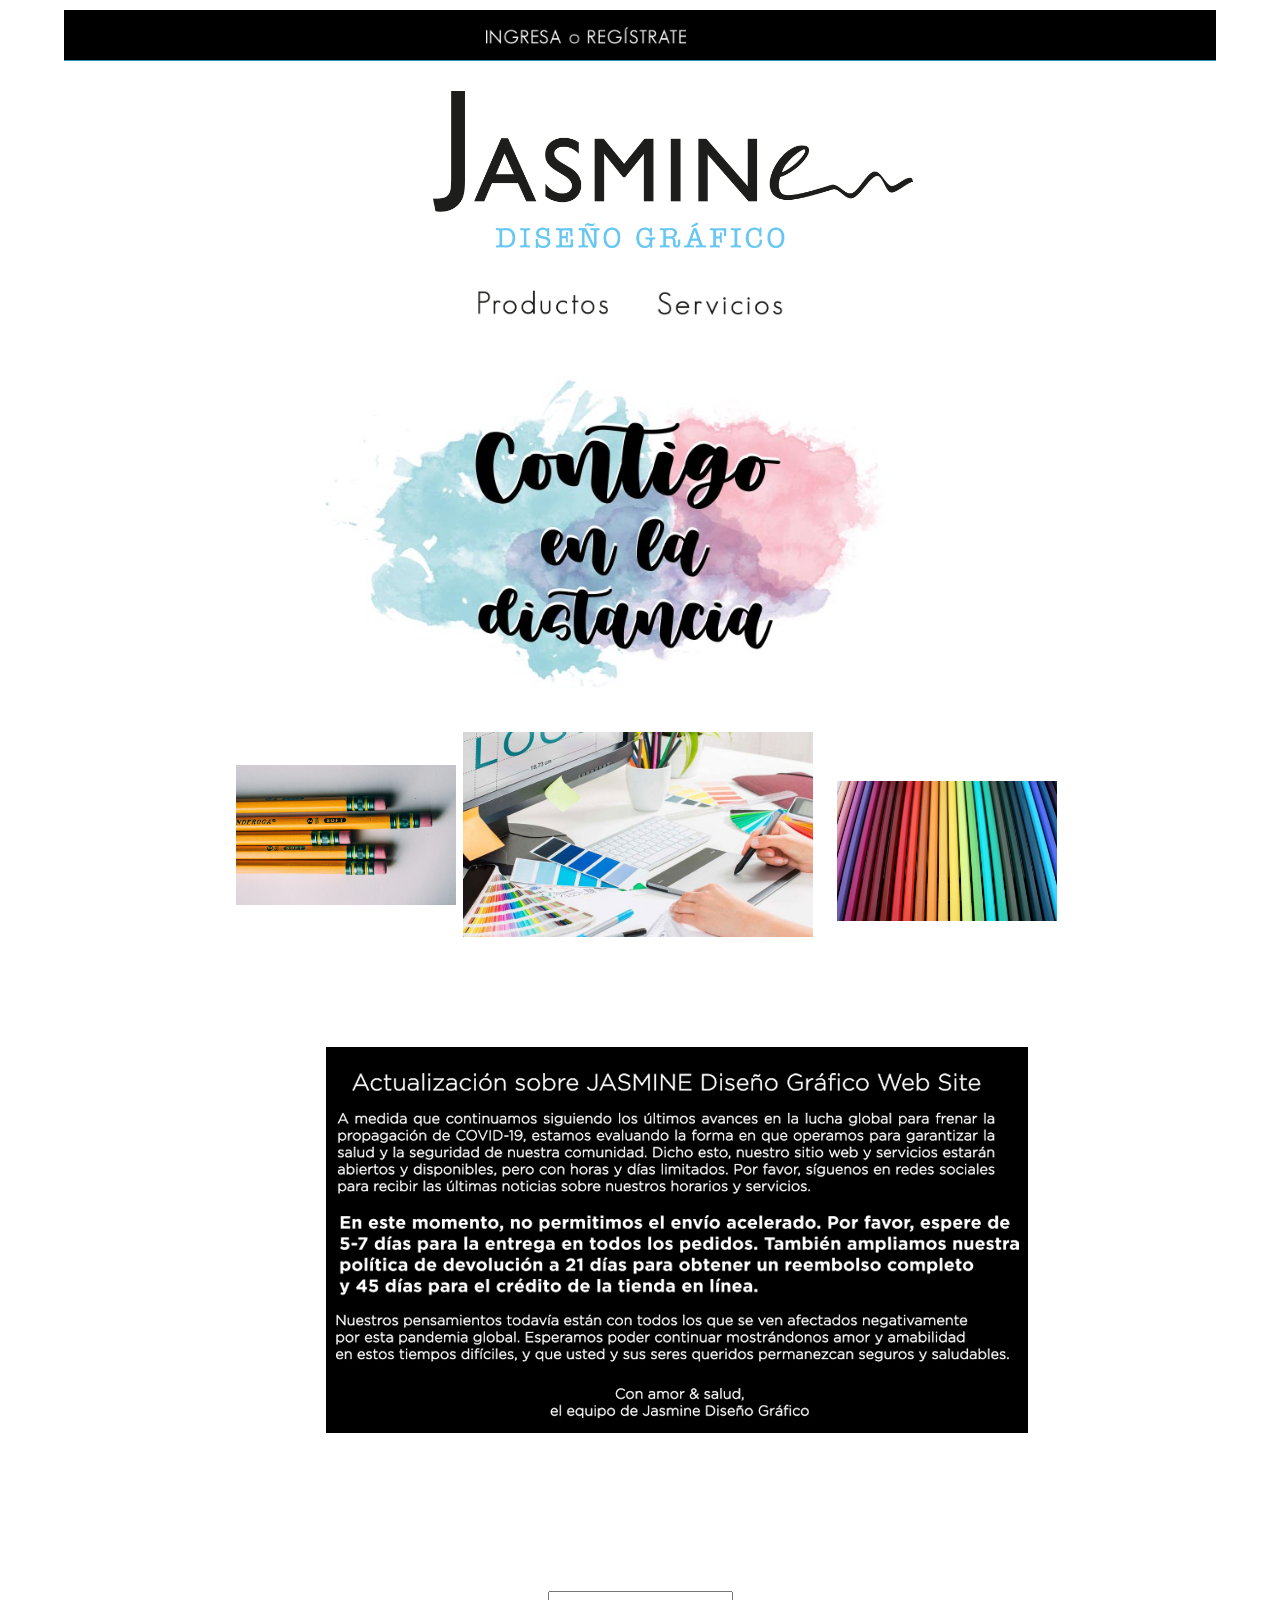
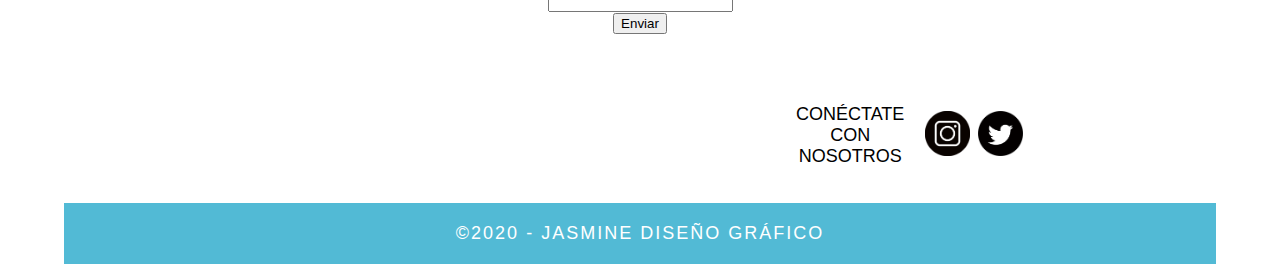
<file: INDEX.html>
<!doctype html>
<html lang="en-US">
<head>
<meta charset="UTF-8">
<meta http-equiv="X-UA-Compatible" content="IE=edge">
<meta name="viewport" content="width=device-width, initial-scale=1">
<title>JASMINE Diseño Gráfico</title>
<link href="css/singlePageTemplate.css" rel="stylesheet" type="text/css">
<!--The following script tag downloads a font from the Adobe Edge Web Fonts server for use within the web page. We recommend that you do not modify it.-->
<script>
var __adobewebfontsappname__="dreamweaver"

function MM_preloadImages() { //v3.0
  var d=document; if(d.images){ if(!d.MM_p) d.MM_p=new Array();
    var i,j=d.MM_p.length,a=MM_preloadImages.arguments; for(i=0; i<a.length; i++)
    if (a[i].indexOf("#")!=0){ d.MM_p[j]=new Image; d.MM_p[j++].src=a[i];}}
}
function MM_swapImgRestore() { //v3.0
  var i,x,a=document.MM_sr; for(i=0;a&&i<a.length&&(x=a[i])&&x.oSrc;i++) x.src=x.oSrc;
}
function MM_findObj(n, d) { //v4.01
  var p,i,x;  if(!d) d=document; if((p=n.indexOf("?"))>0&&parent.frames.length) {
    d=parent.frames[n.substring(p+1)].document; n=n.substring(0,p);}
  if(!(x=d[n])&&d.all) x=d.all[n]; for (i=0;!x&&i<d.forms.length;i++) x=d.forms[i][n];
  for(i=0;!x&&d.layers&&i<d.layers.length;i++) x=MM_findObj(n,d.layers[i].document);
  if(!x && d.getElementById) x=d.getElementById(n); return x;
}

function MM_swapImage() { //v3.0
  var i,j=0,x,a=MM_swapImage.arguments; document.MM_sr=new Array; for(i=0;i<(a.length-2);i+=3)
   if ((x=MM_findObj(a[i]))!=null){document.MM_sr[j++]=x; if(!x.oSrc) x.oSrc=x.src; x.src=a[i+2];}
}
</script>
<script src="http://use.edgefonts.net/source-sans-pro:n2:default;muli:n3,n4:default.js" type="text/javascript"></script>
<!-- HTML5 shim and Respond.js for IE8 support of HTML5 elements and media queries -->
<!-- WARNING: Respond.js doesn't work if you view the page via file:// -->
<!--[if lt IE 9]>
      <script src="https://oss.maxcdn.com/html5shiv/3.7.2/html5shiv.min.js"></script>
      <script src="https://oss.maxcdn.com/respond/1.4.2/respond.min.js"></script>
    <![endif]-->
</head>
<body onLoad="MM_preloadImages('Imagenes/boton-producto 2.jpg','Imagenes/boton-servicios 2.jpg','Imagenes/distancia 2.jpg')">
<!-- Main Container -->
<div class="container">
  <!-- Navigation -->
  <header>
    <table width="200" border="0" cellspacing="3" cellpadding="2">
      <tbody>
        <tr>
          <th scope="col"><img src="Imagenes/Fondo negro.jpg" width="410" height="40" alt=""/></th>
          <th scope="col"><img src="Imagenes/ingreso.png" width="200" height="17" alt=""/></th>
          <th scope="col"><img src="Imagenes/Fondo negro.jpg" width="150" height="40" alt=""/></th>
        </tr>
      </tbody>
    </table>
  </header>
  <table width="200" border="0">
    <tbody>
    </tbody>
  </table>
  <!-- Hero Section -->
  <!-- About Section -->
  <!-- Stats Gallery Section -->
  <!-- Parallax Section -->
  <!-- More Info Section -->
  <table width="200" border="0" cellspacing="3">
    <tbody>
      <tr>
        <th scope="col">&nbsp;</th>
        <th scope="col">&nbsp;</th>
        <th scope="col">&nbsp;</th>
      </tr>
      <tr>
        <td><img src="Imagenes/bloque blanco.png" width="360" height="109" alt=""/></td>
        <td><img src="Imagenes/jasmine DG logo.png" width="480" height="157" alt=""/></td>
        <td><img src="Imagenes/bloque blanco.png" width="40" height="12" alt=""/></td>
      </tr>
    </tbody>
  </table>
  <table width="200" border="0" cellspacing="3" cellpadding="3">
    <tbody>
      <tr>
        <td><img src="Imagenes/bloque blanco.png" width="380" height="80" alt=""/></td>
        <td>&nbsp;</td>
        <td><a href="PRODUCTOS.html" onMouseOut="MM_swapImgRestore()" onMouseOver="MM_swapImage('productos','','Imagenes/boton-producto 2.jpg',1)"><img src="Imagenes/boton-producto 1.jpg" alt="" width="140" height="26" id="productos"></a></td>
        <td>&nbsp;</td>
        <td>&nbsp;</td>
        <td><a href="SERVICIOS.html" onMouseOut="MM_swapImgRestore()" onMouseOver="MM_swapImage('servicios','','Imagenes/boton-servicios 2.jpg',1)"><img src="Imagenes/boton servicios 1.jpg" alt="" width="140" height="26" id="servicios"></a></td>
        <td>&nbsp;</td>
        <td><img src="Imagenes/bloque blanco.png" width="180" height="55" alt=""/></td>
      </tr>
    </tbody>
  </table>
  <!-- Footer Section -->
  <!-- Copyrights Section -->
  
  <table width="400" border="0" cellspacing="5" cellpadding="3">
    <tbody>
      <tr>
        <th scope="col"><img src="Imagenes/bloque blanco.png" width="225" height="69" alt=""/></th>
        <th scope="col">&nbsp;</th>
        <th scope="col"><a href="#" onMouseOut="MM_swapImgRestore()" onMouseOver="MM_swapImage('Image8','','Imagenes/distancia 2.jpg',1)"><img src="Imagenes/contigo en la distancia.jpg" alt="" width="600" height="328" id="Image8"></a></th>
        <th scope="col">&nbsp;</th>
        <th scope="col"><img src="Imagenes/bloque blanco.png" width="50" height="15" alt=""/></th>
      </tr>
    </tbody>
  </table>
  <table width="200" border="0" cellspacing="3" cellpadding="2">
    <tbody>
      <tr>
        <th scope="col"><h1><img src="Imagenes/bloque blanco.png" width="160" height="48" alt=""/></h1></th>
        <th scope="col"><h1><img src="Imagenes/lapices.jpg" width="220" height="140" alt=""/></h1></th>
        <th scope="col"><h1><a href="SERVICIOS.html"><img src="Imagenes/disenador-grafico-funciones.jpg" width="350" height="205" alt=""></a></h1></th>
        <th scope="col"><h1>&nbsp;</h1></th>
        <th align="center" scope="col"><h1><img src="Imagenes/colores.jpg" alt="" width="220" height="140" align="right"/></h1></th>
        <th align="center" scope="col"><h1>&nbsp;</h1></th>
      </tr>
    </tbody>
  </table>
  <h3>&nbsp;</h3>
  <table width="200" border="0" align="center" cellpadding="2" cellspacing="4">
    <tbody>
      <tr>
        <th scope="col"><img src="Imagenes/bloque blanco.png" width="80" height="24" alt=""/></th>
        <th scope="col">&nbsp;</th>
        <th scope="col"><img src="Imagenes/mensaje.jpg" width="702" height="386" alt=""/></th>
        <th scope="col">&nbsp;</th>
        <th scope="col">&nbsp;</th>
      </tr>
    </tbody>
  </table>
  <section class="about">
    <table width="200" border="0" cellpadding="2" cellspacing="4" class="button">
      <tbody>
        <tr>
          <td><label for="email">Suscríbete al Newsletter</label><input name="email" type="email" id="email" autocomplete="off">
          <input type="submit" name="submit" id="submit" value="Enviar"></td>
        </tr>
      </tbody>
    </table>
</section>
  <section>
    <table width="200" border="0" cellspacing="4" cellpadding="2">
      <tbody>
        <tr>
          <td><img src="Imagenes/bloque blanco.png" width="320" height="97" alt=""/></td>
          <td><img src="Imagenes/bloque blanco.png" width="390" height="118" alt=""/></td>
          <td>CONÉCTATE CON NOSOTROS</td>
          <td>&nbsp;</td>
          <td><a href="https://www.instagram.com/jasminegraphs/?hl=es-la" target="_blank"><img src="Imagenes/instagram.png" alt="" width="45" height="45"></a></td>
          <td><a href="https://twitter.com/jasminegraphs" target="_blank"><img src="Imagenes/twitter.png" width="45" height="45" alt=""/></a></td>
        </tr>
      </tbody>
    </table>
  </section>
  <div class="copyright">&copy;2020 -<strong> Jasmine DiseÑO GRÁFICO</strong></div>
</div>
<!-- Main Container Ends -->
</body>
</html>
</file>
<file: css/singlePageTemplate.css>
@charset "UTF-8";
/* Body */
body {
	font-family: source-sans-pro;
	background-color: #FFFFFF;
	margin-top: 0px;
	margin-right: 0px;
	margin-bottom: 0px;
	margin-left: 0px;
	font-style: normal;
	font-weight: 200;
}
/* Container */
.container {
	width: 90%;
	margin-left: auto;
	margin-right: auto;
	height: 1000px;
	background-color: #FFFFFF;
	margin-top: 10px;
	margin-bottom: 0px;
	right: auto;
	font-family: Gotham, "Helvetica Neue", Helvetica, Arial, sans-serif;
	text-align: center;
	font-size: large;
}
/* Navigation */
header {
	width: 100%;
	height: 5%;
	background-color: #000000;
	border-bottom: 1px solid #2C9AB7;
	color: #FFFFFF;
	font-style: normal;
	font-family: "Gill Sans", "Gill Sans MT", "Myriad Pro", "DejaVu Sans Condensed", Helvetica, Arial, sans-serif;
}
.logo {
	color: #fff;
	font-weight: bold;
	text-align: undefined;
	width: 10%;
	float: left;
	margin-top: 15px;
	margin-left: 25px;
	letter-spacing: 4px;
	background-color: #FFFFFF;
}
nav {
	float: right;
	width: 50%;
	text-align: right;
	margin-right: 25px;
}
header nav ul {
	list-style: none;
	float: right;
}
nav ul li {
	float: left;
	color: #FFFFFF;
	font-size: 14px;
	text-align: left;
	margin-right: 25px;
	letter-spacing: 2px;
	font-weight: bold;
	transition: all 0.3s linear;
}
ul li a {
	color: #FFFFFF;
	text-decoration: none;
}
ul li:hover a {
	color: #2C9AB7;
}
.hero_header {
	color: #FFFFFF;
	text-align: center;
	margin-top: 0px;
	margin-right: 0px;
	margin-bottom: 0px;
	margin-left: 0px;
	letter-spacing: 4px;
	font-family: Gotham, "Helvetica Neue", Helvetica, Arial, sans-serif;
	font-style: normal;
	font-weight: 400;
	font-size: x-large;
}
/* Hero Section */
.hero {
	background-color: #FFFFFF;
	padding-top: 150px;
	padding-bottom: 150px;
	-webkit-box-shadow: 0px 0px #FFFFFF;
	box-shadow: 0px 0px #FFFFFF;
	font-size: large;
}
.light {
	font-weight: bold;
	color: #717070;
}
.tagline {
	text-align: center;
	color: #FFFFFF;
	margin-top: 4px;
	font-weight: lighter;
	text-transform: uppercase;
	letter-spacing: 1px;
}
/* About Section */
.text_column {
	width: 29%;
	text-align: justify;
	font-weight: lighter;
	line-height: 25px;
	float: left;
	padding-left: 20px;
	padding-right: 20px;
	color: #A3A3A3;
}
.about {
	padding-left: 25px;
	padding-right: 25px;
	padding-top: 35px;
	display: inline-block;
	background-color: #FFFFFF;
	margin-top: 0px;
}
/* Stats Gallery */
.stats {
	color: #717070;
	margin-bottom: 5px;
}
.gallery {
	clear: both;
	display: inline-block;
	width: 100%;
	background-color: #FFFFFF;
	/* [disabled]min-width: 400px;
*/
	padding-bottom: 35px;
	padding-top: 0px;
	margin-top: -5px;
	margin-bottom: 0px;
}
.thumbnail {
	width: 25%;
	text-align: center;
	float: left;
	margin-top: 35px;
}
.gallery .thumbnail h4 {
	margin-top: 5px;
	margin-right: 5px;
	margin-bottom: 5px;
	margin-left: 5px;
	color: #52BAD5;
}
.gallery .thumbnail p {
	margin-top: 0px;
	margin-right: 0px;
	margin-bottom: 0px;
	margin-left: 0px;
	color: #A3A3A3;
}
/* Parallax Section */
.banner {
	background-color: #030303;
	background-image: url(../../../../../../../../../../Desktop/Sitio%20Web-Jasmin%20D%C3%ADaz/Imagenes/Fondo%20negro.jpg);
	height: 400px;
	background-attachment: fixed;
	background-size: cover;
	background-repeat: no-repeat;
	color: #020202;
	text-align: center;
	border-collapse: collapse;
}
.parallax {
	color: #FFFFFF;
	text-align: right;
	padding-right: 100px;
	padding-top: 110px;
	letter-spacing: 2px;
	margin-top: 0px;
}
.parallax_description {
	color: #FFFFFF;
	text-align: right;
	padding-right: 100px;
	width: 30%;
	float: right;
	font-weight: lighter;
	line-height: 23px;
	margin-top: 0px;
	margin-right: 0px;
	margin-bottom: 0px;
	margin-left: 0px;
}
/* More info */
footer {
	background-color: #FFFFFF;
	padding-bottom: 35px;
}
.footer_column {
	width: 50%;
	text-align: center;
	padding-top: 30px;
	float: left;
	color: #000000;
}
footer .footer_column h3 {
	color: #B3B3B3;
	text-align: center;
}
footer .footer_column p {
	color: #717070;
	background-color: #FFFFFF;
}
.cards {
	width: 100%;
	height: auto;
	max-width: 400px;
	max-height: 200px;
}
footer .footer_column p {
	padding-left: 30px;
	padding-right: 30px;
	text-align: justify;
	line-height: 25px;
	font-weight: lighter;
	margin-left: 20px;
	margin-right: 20px;
}
.button {
	width: 200px;
	margin-top: 40px;
	margin-right: auto;
	margin-bottom: auto;
	margin-left: auto;
	padding-top: 20px;
	padding-right: 10px;
	padding-bottom: 20px;
	padding-left: 10px;
	text-align: center;
	vertical-align: middle;
	border-radius: 0px;
	text-transform: uppercase;
	font-weight: bold;
	letter-spacing: 2px;
	border: 3px solid #FFFFFF;
	color: #FFFFFF;
	transition: all 0.3s linear;
}
.button:hover {
	background-color: #FFFFFF;
	color: #000000;
	cursor: pointer;
	text-shadow: 0px 0px #000000;
	-webkit-box-shadow: inset 0px 0px #000000;
	box-shadow: inset 0px 0px #000000;
	font-family: Gotham, "Helvetica Neue", Helvetica, Arial, sans-serif;
	font-style: normal;
	font-weight: 400;
	font-size: medium;
}
.copyright {
	text-align: center;
	padding-top: 20px;
	padding-bottom: 20px;
	background-color: #52BAD5;
	color: #FFFFFF;
	text-transform: uppercase;
	font-weight: lighter;
	letter-spacing: 2px;
	border-top-width: 2px;
}
.footer_banner {
	background-color: #B3B3B3;
	padding-top: 60px;
	padding-bottom: 60PX;
	margin-bottom: 0px;
	background-image: url(../images/pattern.png);
	background-repeat: repeat;
}
footer {
	display: inline-block;
	background-color: #FFFFFF;
	font-family: "Gill Sans", "Gill Sans MT", "Myriad Pro", "DejaVu Sans Condensed", Helvetica, Arial, sans-serif;
}
.hidden {
	display: none;
}

/* Mobile */
@media (max-width: 320px) {
.logo {
	width: 100%;
	text-align: center;
	margin-top: 13px;
	margin-right: 0px;
	margin-bottom: 0px;
	margin-left: 0px;
}
.container header nav {
	margin-top: 0px;
	margin-right: 0px;
	margin-bottom: 0px;
	margin-left: 0px;
	width: 100%;
	float: none;
	display: none;
}
header nav ul {
}
nav ul li {
	margin-top: 0px;
	margin-right: 0px;
	margin-bottom: 0px;
	margin-left: 0px;
	width: 100%;
	text-align: center;
}
.text_column {
	width: 100%;
	text-align: justify;
	padding-top: 0px;
	padding-right: 0px;
	padding-bottom: 0px;
	padding-left: 0px;
}
.thumbnail {
	width: 100%;
}
.footer_column {
	width: 100%;
	margin-top: 0px;
}
.parallax {
	text-align: center;
	margin-top: 0px;
	margin-right: 0px;
	margin-bottom: 0px;
	margin-left: 0px;
	padding-top: 40%;
	padding-right: 0px;
	padding-bottom: 0px;
	padding-left: 0px;
	width: 100%;
	font-size: 18px;
}
.parallax_description {
	padding-top: 0px;
	padding-right: 0px;
	padding-bottom: 0px;
	padding-left: 0px;
	width: 90%;
	margin-top: 25px;
	margin-right: 0px;
	margin-bottom: 0px;
	margin-left: 12px;
	float: none;
	text-align: center;
}
.banner {
	background-color: #2D9AB7;
	background-image: none;
}
.tagline {
	margin-top: 20px;
	line-height: 22px;
}
.hero_header {
	padding-left: 10px;
	padding-right: 10px;
	line-height: 22px;
	text-align: center;
}
}

/* Small Tablets */
@media (min-width: 321px)and (max-width: 767px) {
.logo {
	width: 100%;
	text-align: center;
	margin-top: 13px;
	margin-right: 0px;
	margin-bottom: 0px;
	margin-left: 0px;
	color: #043745;
}
.container header nav {
	margin-top: 0px;
	margin-right: 0px;
	margin-bottom: 0px;
	margin-left: 0px;
	width: 100%;
	float: none;
	overflow: auto;
	display: inline-block;
	background-color: #000000;
	border-color: #000000;
}
header nav ul {
	padding: 0px;
	float: none;
}
nav ul li {
	margin-top: 0px;
	margin-right: 0px;
	margin-bottom: 0px;
	margin-left: 0px;
	width: 100%;
	text-align: center;
	padding-top: 8px;
	padding-bottom: 8px;
}
.text_column {
	width: 100%;
	text-align: left;
	padding-top: 0px;
	padding-right: 0px;
	padding-bottom: 0px;
	padding-left: 0px;
}
.thumbnail {
	width: 100%;
}
.footer_column {
	width: 100%;
	margin-top: 0px;
}
.parallax {
	text-align: center;
	margin-top: 0px;
	margin-right: 0px;
	margin-bottom: 0px;
	margin-left: 0px;
	padding-top: 40%;
	padding-right: 0px;
	padding-bottom: 0px;
	padding-left: 0px;
	width: 100%;
	font-size: 18px;
}
.parallax_description {
	padding-top: 0px;
	padding-right: 0px;
	padding-bottom: 0px;
	padding-left: 0px;
	margin-top: 30%;
	margin-right: 0px;
	margin-bottom: 0px;
	margin-left: 0px;
	float: none;
	width: 100%;
	text-align: center;
}
.thumbnail {
	width: 50%;
}
.parallax {
	margin-top: 0px;
	margin-right: 0px;
	margin-bottom: 0px;
	margin-left: 0px;
	padding-right: 0px;
	padding-bottom: 0px;
	padding-left: 0px;
	padding-top: 20%;
}
.parallax_description {
	margin-top: 0px;
	margin-right: 0px;
	margin-bottom: 0px;
	margin-left: 0px;
	width: 100%;
	padding-top: 30px;
}
.banner {
	padding-left: 20px;
	padding-right: 20px;
}
.footer_column {
	width: 100%;
}
}

/* Small Desktops */
@media (min-width: 768px) and (max-width: 1096px) {
.text_column {
	width: 100%;
}
.thumbnail {
	width: 50%;
}
.text_column {
	width: 100%;
	margin-top: 0px;
	margin-right: 0px;
	margin-bottom: 0px;
	margin-left: 0px;
	padding-top: 0px;
	padding-right: 0px;
	padding-bottom: 0px;
	padding-left: 0px;
}
.banner {
	margin-top: 0px;
	padding-top: 0px;
}
}
</file>
